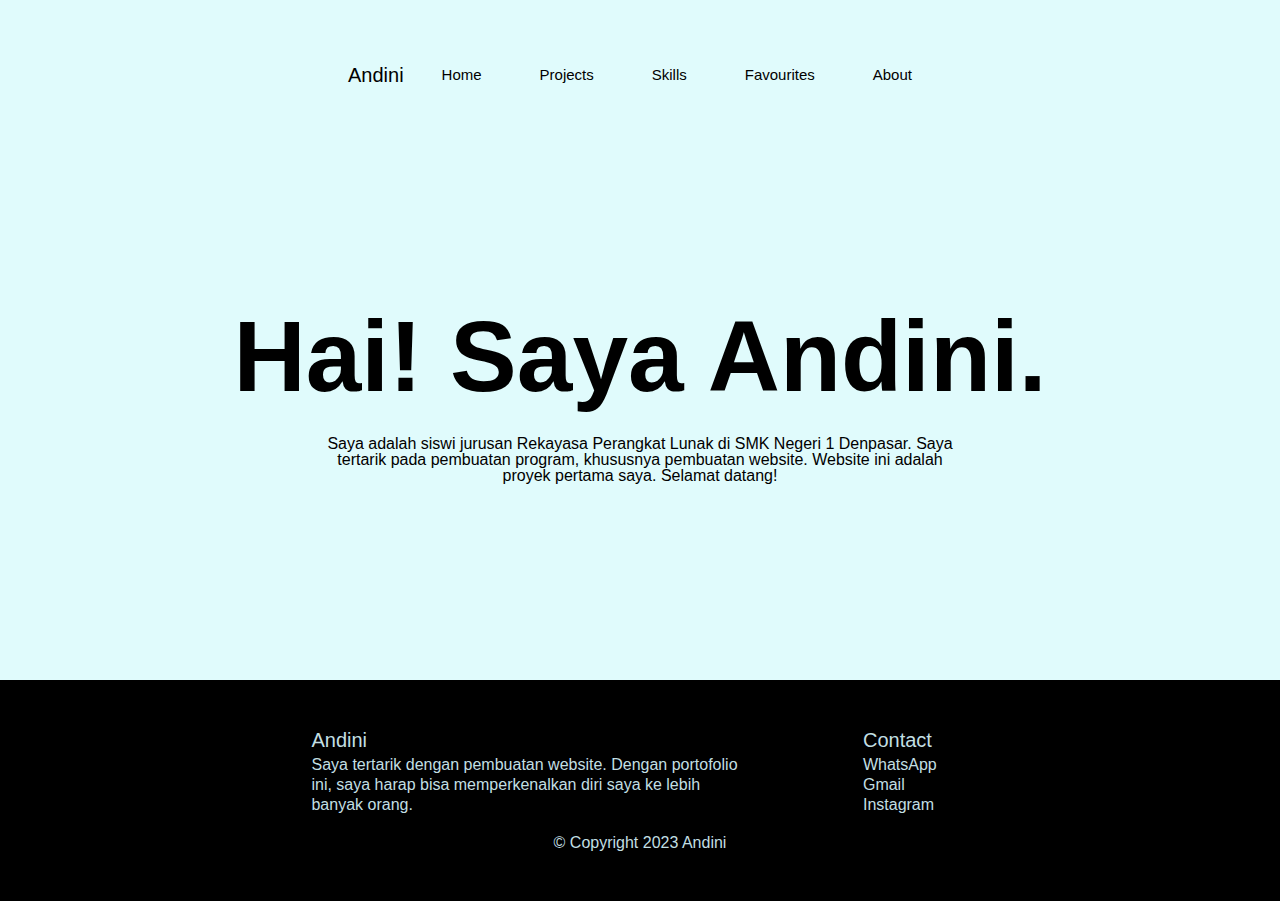
<file: index.html>
<!DOCTYPE html>
<html>
  <head>
    <meta charset="utf-8" />
    <title>Andini</title>
    <!-- seanhalpin.xyz -->
    <link rel="stylesheet" type="text/css" href="style.css" />
  </head>
  <body>
    <div class="container">
      <!-- ini adalah bagian menu -->
      <div class="headerwrap">
        <div class="header cf">
          <h3 class="web-logo"><a href="index.html">Andini</a></h3>
          <div class="header-list">
            <a href="index.html">Home</a>
          </div>
          <div class="header-list">
            <a href="Projects.html">Projects</a>
          </div>
          <div class="header-list">
            <a href="Skills.html">Skills</a>
          </div>
          <div class="header-list">
            <a href="Favourites.html">Favourites</a>
          </div>
          <div class="header-list">
            <a href="About.html">About</a>
          </div>
        </div>
      </div>

      <!--ini adalah bagian isi-->
      <div class="mainwrap">
        <div class="main">
          <h1>Hai! Saya Andini.</h1>
          <div class="explain">
            <p>Saya adalah siswi jurusan Rekayasa Perangkat Lunak di SMK Negeri 1 Denpasar. Saya tertarik pada pembuatan program, khususnya pembuatan website. Website ini adalah proyek pertama saya. <span>Selamat datang!</span></p>
          </div>
        </div>
      </div>
    </div>

    <!-- ini adalah bagian footer -->
    <div class="footerwrap">
      <div class="footer cf">
        <div class="footer1">
          <h4 class="web-logo">Andini</h4>
          <p>Saya tertarik dengan pembuatan website. Dengan portofolio ini, saya harap bisa memperkenalkan diri saya ke lebih banyak orang.</p>
        </div>
        <div class="footer2 cf">
          <p>Contact</p>
          <ul>
            <li><a href="https://wa.me/6285829339344">WhatsApp</a></li>
            <li><a href="https://www.gmail.com">Gmail</a></li>
            <li><a href="https://www.instagram.com/afallian">Instagram</a></li>
          </ul>
        </div>
      </div>
      <p>&copy; Copyright 2023 Andini</p>
    </div>
  </body>
</html>
</file>
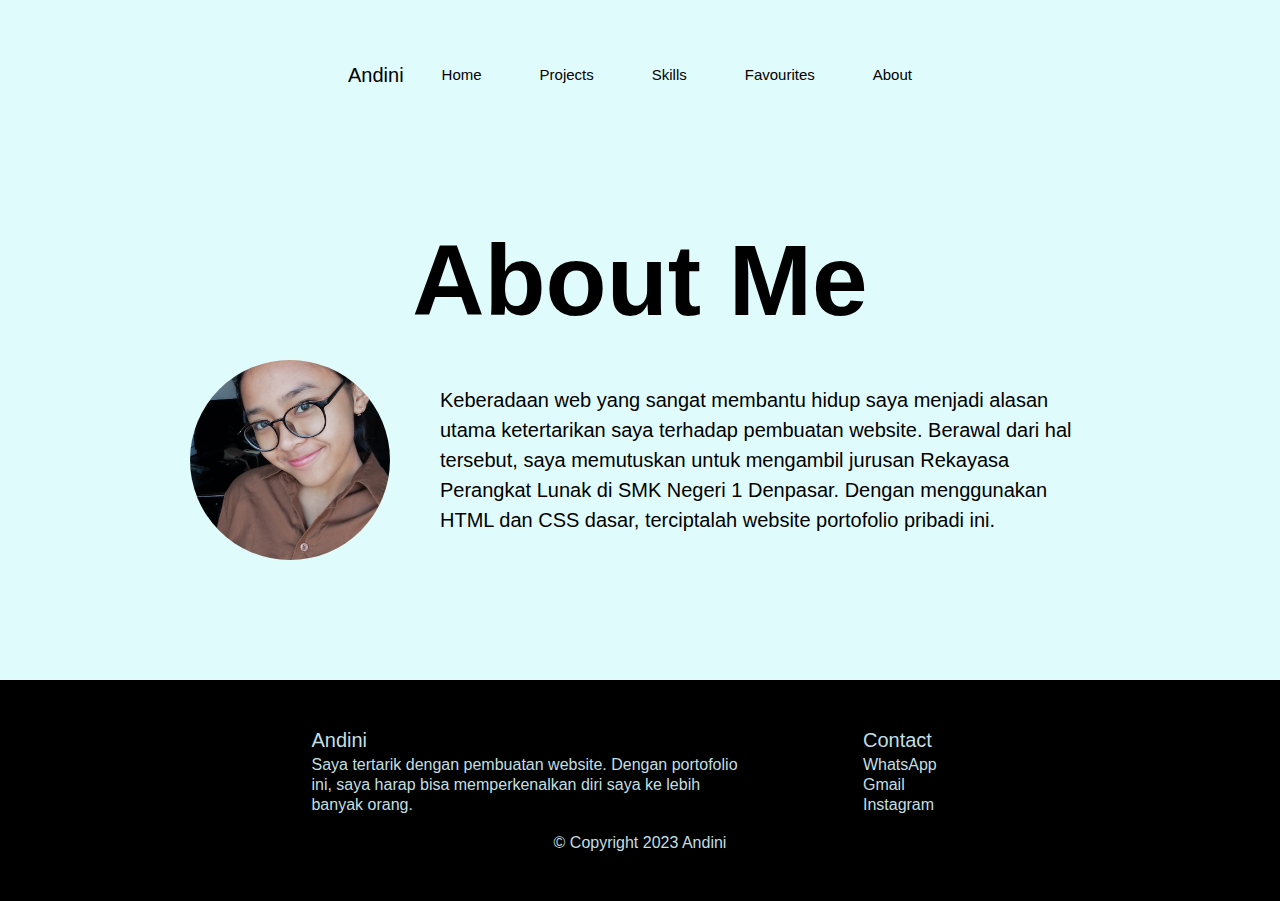
<file: About.html>
<!DOCTYPE html>
<html>
  <head>
    <meta charset="utf-8" />
    <title>Andini</title>
    <!-- seanhalpin.xyz -->
    <link rel="stylesheet" type="text/css" href="style.css" />
  </head>
  <body>
    <div class="container">
      <!-- ini adalah bagian menu -->
      <div class="headerwrap">
        <div class="header cf">
          <h3 class="web-logo"><a href="index.html">Andini</a></h3>
          <div class="header-list">
            <a href="index.html">Home</a>
          </div>
          <div class="header-list">
            <a href="Projects.html">Projects</a>
          </div>
          <div class="header-list">
            <a href="Skills.html">Skills</a>
          </div>
          <div class="header-list">
            <a href="Favourites.html">Favourites</a>
          </div>
          <div class="header-list">
            <a href="About.html">About</a>
          </div>
        </div>
      </div>

      <!--ini adalah bagian isi-->
      <div class="mainwrap">
        <div class="main">
          <h1 class="page-title">About Me</h1>
          <div class="aboutme">
            <img src="pelengkap/andin.jpg" alt="Andini" width="200px" />
            <p>
              Keberadaan web yang sangat membantu hidup saya menjadi alasan utama ketertarikan saya terhadap pembuatan website. Berawal dari hal tersebut, saya memutuskan untuk mengambil jurusan Rekayasa Perangkat Lunak di SMK Negeri 1
              Denpasar. Dengan menggunakan HTML dan CSS dasar, terciptalah website portofolio pribadi ini.
            </p>
          </div>
        </div>
      </div>
    </div>

    <!-- ini adalah bagian footer -->
    <div class="footerwrap">
      <div class="footer cf">
        <div class="footer1">
          <h4 class="web-logo">Andini</h4>
          <p>Saya tertarik dengan pembuatan website. Dengan portofolio ini, saya harap bisa memperkenalkan diri saya ke lebih banyak orang.</p>
        </div>
        <div class="footer2 cf">
          <p>Contact</p>
          <ul>
            <li><a href="https://wa.me/6285829339344">WhatsApp</a></li>
            <li><a href="https://www.gmail.com">Gmail</a></li>
            <li><a href="https://www.instagram.com/afallian">Instagram</a></li>
          </ul>
        </div>
      </div>
      <p>&copy; Copyright 2023 Andini</p>
    </div>
  </body>
</html>
</file>
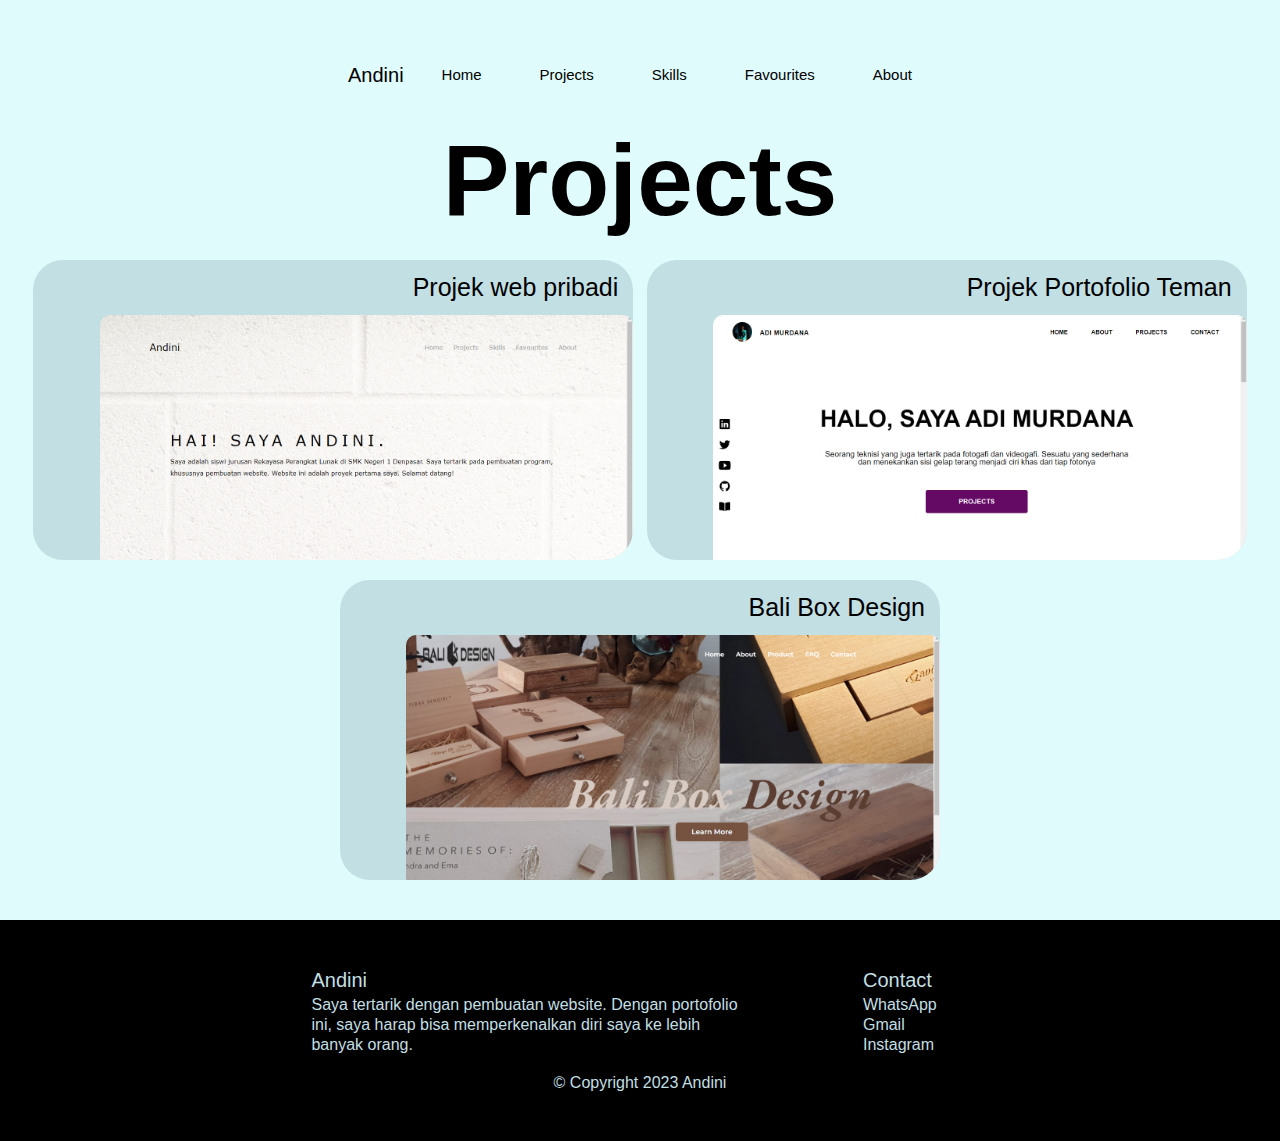
<file: Projects.html>
<!DOCTYPE html>
<html>
  <head>
    <meta charset="utf-8" />
    <title>Andini</title>
    <!-- seanhalpin.xyz -->
    <link rel="stylesheet" type="text/css" href="style.css" />
  </head>
  <body>
    <div class="container">
      <!-- ini adalah bagian menu -->
      <div class="headerwrap">
        <div class="header cf">
          <h3 class="web-logo"><a href="index.html">Andini</a></h3>
          <div class="header-list">
            <a href="index.html">Home</a>
          </div>
          <div class="header-list">
            <a href="Projects.html">Projects</a>
          </div>
          <div class="header-list">
            <a href="Skills.html">Skills</a>
          </div>
          <div class="header-list">
            <a href="Favourites.html">Favourites</a>
          </div>
          <div class="header-list">
            <a href="About.html">About</a>
          </div>
        </div>
      </div>

      <!--ini adalah bagian isi-->
      <div class="mainwrap">
        <div class="main">
          <h1 class="page-title">Projects</h1>
          <div class="lists">
            <div class="list">
              <p>Projek web pribadi</p>
              <img src="pelengkap/project1.png" height="300px" />
            </div>
            <div class="list">
              <p>Projek Portofolio Teman</p>
              <img src="pelengkap/project2.png" height="300px" />
            </div>
            <div class="list">
              <p>Bali Box Design</p>
              <img src="pelengkap/project3.png" height="300px" />
            </div>
          </div>
        </div>
      </div>
    </div>

    <!-- ini adalah bagian footer -->
    <div class="footerwrap">
      <div class="footer cf">
        <div class="footer1">
          <h4 class="web-logo">Andini</h4>
          <p>Saya tertarik dengan pembuatan website. Dengan portofolio ini, saya harap bisa memperkenalkan diri saya ke lebih banyak orang.</p>
        </div>
        <div class="footer2 cf">
          <p>Contact</p>
          <ul>
            <li><a href="https://wa.me/6285829339344">WhatsApp</a></li>
            <li><a href="https://www.gmail.com">Gmail</a></li>
            <li><a href="https://www.instagram.com/afallian">Instagram</a></li>
          </ul>
        </div>
      </div>
      <p>&copy; Copyright 2023 Andini</p>
    </div>
  </body>
</html>
</file>
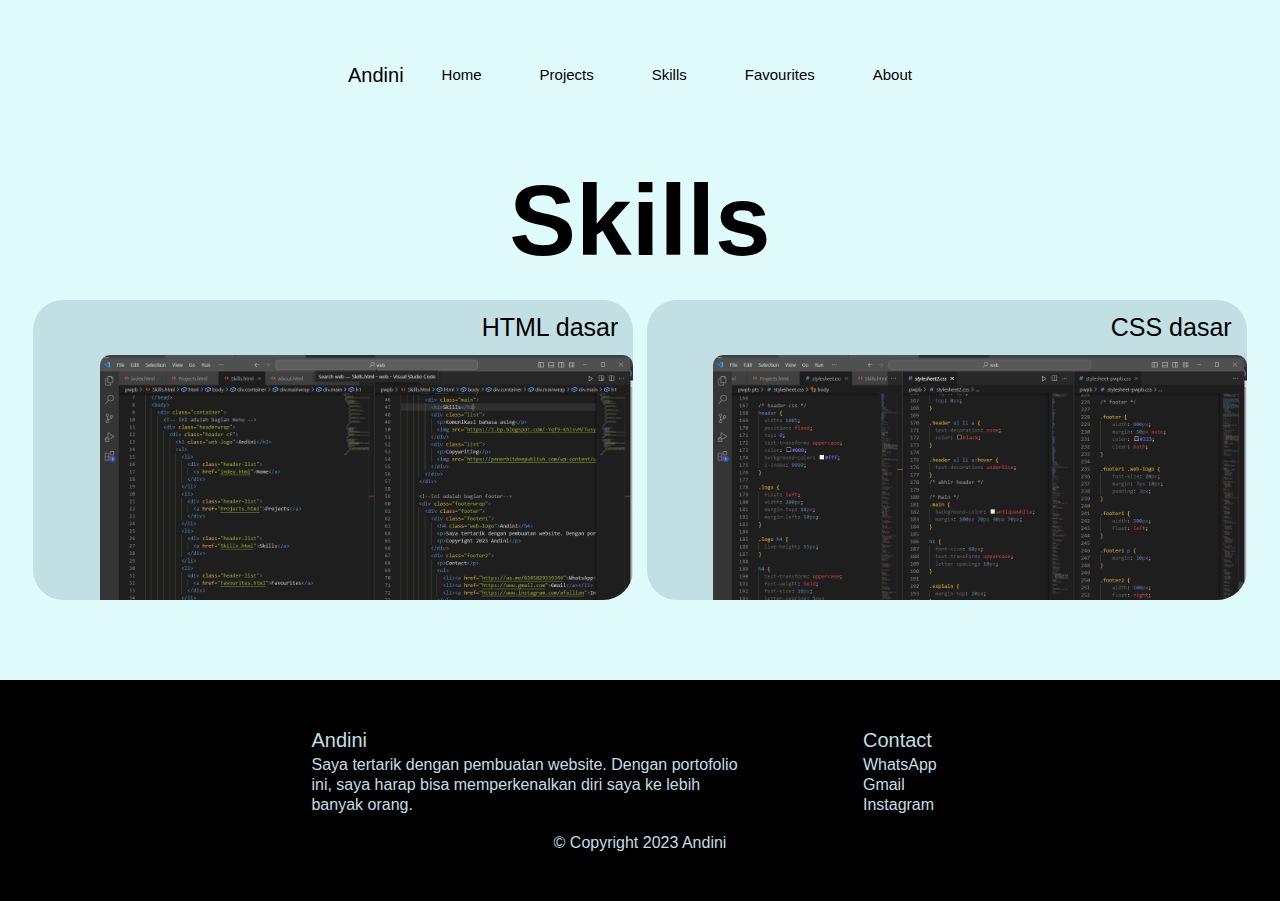
<file: Skills.html>
<!DOCTYPE html>
<html>
  <head>
    <meta charset="utf-8" />
    <title>Andini</title>
    <!-- seanhalpin.xyz -->
    <link rel="stylesheet" type="text/css" href="style.css" />
  </head>
  <body>
    <div class="container">
      <!-- ini adalah bagian menu -->
      <div class="headerwrap">
        <div class="header cf">
          <h3 class="web-logo"><a href="index.html">Andini</a></h3>
          <div class="header-list">
            <a href="index.html">Home</a>
          </div>
          <div class="header-list">
            <a href="Projects.html">Projects</a>
          </div>
          <div class="header-list">
            <a href="Skills.html">Skills</a>
          </div>
          <div class="header-list">
            <a href="Favourites.html">Favourites</a>
          </div>
          <div class="header-list">
            <a href="About.html">About</a>
          </div>
        </div>
      </div>

      <!--ini adalah bagian isi-->
      <div class="mainwrap">
        <div class="main">
          <h1 class="page-title">Skills</h1>
          <div class="lists">
            <div class="list">
              <p>HTML dasar</p>
              <img src="pelengkap/html.png" height="300px" />
            </div>
            <div class="list">
              <p>CSS dasar</p>
              <img src="pelengkap/css.png" height="300px" />
            </div>
          </div>
        </div>
      </div>
    </div>

    <!-- ini adalah bagian footer -->
    <div class="footerwrap">
      <div class="footer cf">
        <div class="footer1">
          <h4 class="web-logo">Andini</h4>
          <p>Saya tertarik dengan pembuatan website. Dengan portofolio ini, saya harap bisa memperkenalkan diri saya ke lebih banyak orang.</p>
        </div>
        <div class="footer2 cf">
          <p>Contact</p>
          <ul>
            <li><a href="https://wa.me/6285829339344">WhatsApp</a></li>
            <li><a href="https://www.gmail.com">Gmail</a></li>
            <li><a href="https://www.instagram.com/afallian">Instagram</a></li>
          </ul>
        </div>
      </div>
      <p>&copy; Copyright 2023 Andini</p>
    </div>
  </body>
</html>
</file>
<file: style.css>
/* css reset */
/* http://meyerweb.com/eric/tools/css/reset/ 
   v2.0 | 20110126
   License: none (public domain)
*/

html, body, div, span, applet, object, iframe,
h1, h2, h3, h4, h5, h6, p, blockquote, pre,
a, abbr, acronym, address, big, cite, code,
del, dfn, em, img, ins, kbd, q, s, samp,
small, strike, strong, sub, sup, tt, var,
b, u, i, center,
dl, dt, dd, ol, ul, li,
fieldset, form, label, legend,
table, caption, tbody, tfoot, thead, tr, th, td,
article, aside, canvas, details, embed, 
figure, figcaption, footer, header, hgroup, 
menu, nav, output, ruby, section, summary,
time, mark, audio, video {
	margin: 0;
	padding: 0;
	border: 0;
	font-size: 100%;
	font: inherit;
	vertical-align: baseline;
}
/* HTML5 display-role reset for older browsers */
article, aside, details, figcaption, figure, 
footer, header, hgroup, menu, nav, section {
	display: block;
}
body {
	line-height: 1;
}
ol, ul {
	list-style: none;
}
blockquote, q {
	quotes: none;
}
blockquote:before, blockquote:after,
q:before, q:after {
	content: '';
	content: none;
}
table {
	border-collapse: collapse;
	border-spacing: 0;
}
/* akhir css reset */

/* clearfix */
/**
 * For modern browsers
 * 1. The space content is one way to avoid an Opera bug when the
 *    contenteditable attribute is included anywhere else in the document.
 *    Otherwise it causes space to appear at the top and bottom of elements
 *    that are clearfixed.
 * 2. The use of `table` rather than `block` is only necessary if using
 *    `:before` to contain the top-margins of child elements.
 */
 .cf:before,
 .cf:after {
   content: " "; /* 1 */
   display: table; /* 2 */
 }
 
 .cf:after {
   clear: both;
 }
 
 /**
   * For IE 6/7 only
   * Include this rule to trigger hasLayout and contain floats.
   */
 .cf {
   zoom: 1;
 }
 /* akhir clearfix */






body {
    background-color: #e0fbfc;
    font-family: Arial, Helvetica, sans-serif;
}

.container {
    margin: 20px;
    background-color: #e0fbfc;
}

/* menu css */
.header {
    background-color: #e0fbfc;
    height: 50px;
    width: 620px;
    border-radius: 30px;
    margin-top: 20px;
    position: fixed;
    display: flex;
    justify-content: space-between;
    align-items: center;
}

.header .web-logo a{
    font-size: 20px;
}

.header a {
    font-size: 15px;
    text-decoration: none;
    color: #000;
    font-family: Arial, Helvetica, sans-serif;
}

.header-list {
    padding: 15px 20px;
    border-radius: 20px;
    box-sizing: border-box;
}

.header-list:hover {
    background-color: #fff;
}

.headerwrap {
    width: 100%;
    height: 90px;
    display: flex;
    justify-content: center;
    align-items: center;
}
/* akhir menu css */

/* main css */
.main {
    width: 100%;
    margin: auto;
}

.aboutme {
    width: 900px;
    margin: auto;
    display: flex;
    justify-content: center;
    align-items: center;
}

.aboutme img {
    border-radius: 50%;
    margin-right: 50px;
}

.aboutme p {
    line-height: 30px;
    font-size: 20px;
}

h1 {
    text-align: center;
    font-size: 100px;
    margin: 20px;
    font-weight: bold;
    margin-bottom: 30px;
}

.explain p {
    text-align: center;
    margin: 20px;
    width: 650px;
    margin: auto;
}

.mainwrap {
    width: 100%;
    display: flex;
    justify-content: center;
    align-items: center;
    border-radius: 30px;
    min-height: 550px;
}

h2 {
    font-size: 40px;
    text-align: center;
    margin: 10px;
    text-transform: capitalize;
}

.lists {
    display: flex;
    justify-content: space-evenly;
    flex-wrap: wrap;
}

.list {
    background-color: #c2dfe3;
    width: 600px;
    height: 300px;
    border: 0px solid;
    border-radius: 30px;  
    overflow: hidden;
    margin-bottom: 20px;
}

.list p {
    margin: 15px;
    font-size: 25px;
    text-align: right;
}

.list img {
    border-radius: 10px;
    float: right;
}


/* footer */
.footerwrap {
    padding: 50px 200px;
    background-color: #000;
    color: #c2dfe3;
}

.footerwrap p {
    text-align: center;
}

.footer {
    display: flex;
    justify-content: space-between;
    margin-bottom: 20px;
}

.footer p {
    text-align: left;
    line-height: 20px;
}

.footer1 {
    width: 50%;
}

.footer1 h4, .footer2 p {
    font-size: 20px;
    margin-bottom: 5px;
}

.footer2 {
    width: 12%;
}

.footer2 a {
    color: #c2dfe3;
    text-decoration: none;
    line-height: 20px;
}
</file>
